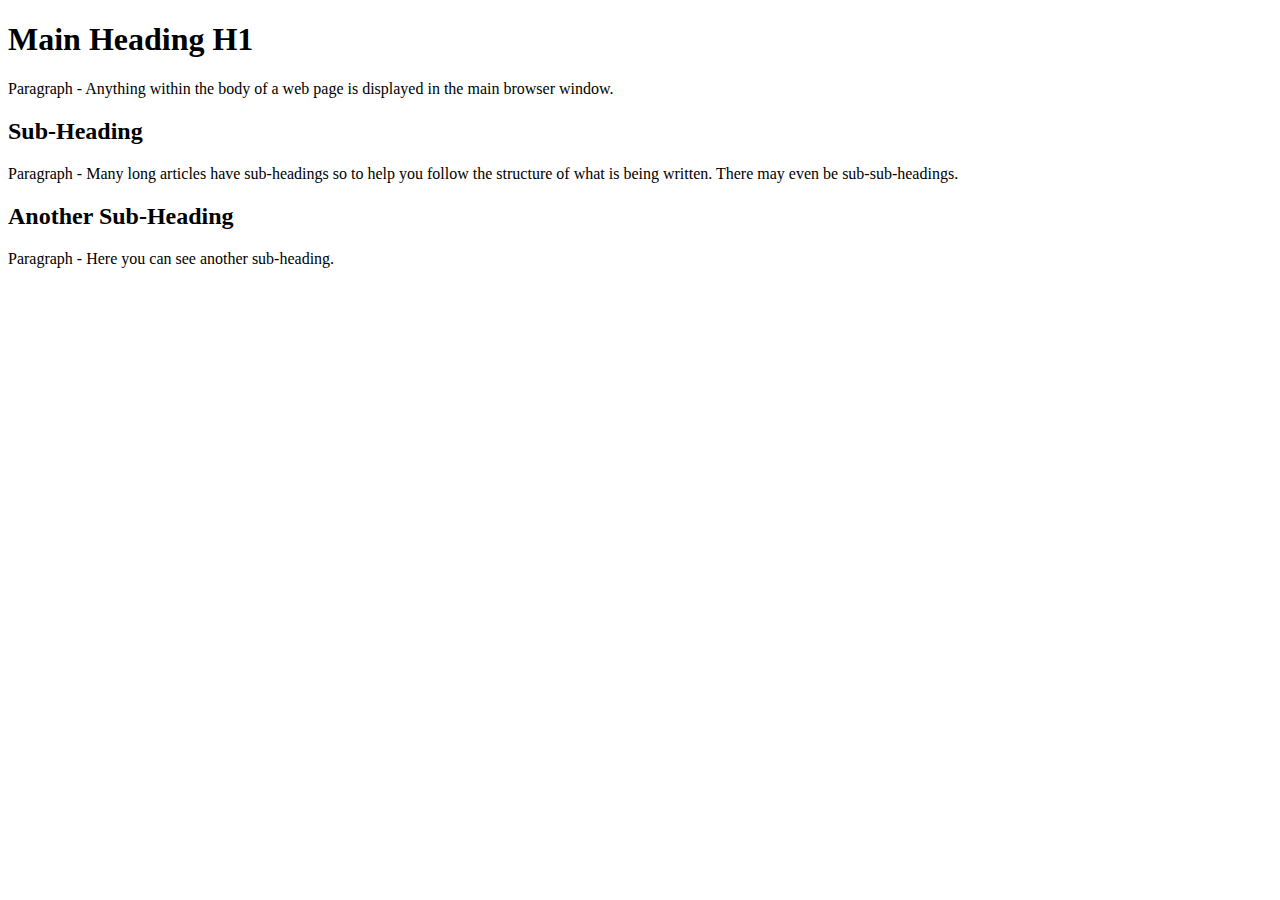
<file: Assignment 01 - Structure/index.html>
<!DOCTYPE html>
<html lang="en">
  <head>
    <meta charset="UTF-8" />
    <meta name="viewport" content="width=device-width, initial-scale=1.0" />
    <title>Assignment 1</title>
  </head>
  <body>
    <h1>Main Heading H1</h1>
    <p>
      Paragraph - Anything within the body of a web page is displayed in the
      main browser window.
    </p>
    <h2>Sub-Heading</h2>
    <p>
      Paragraph - Many long articles have sub-headings so to help you follow the
      structure of what is being written. There may even be sub-sub-headings.
    </p>
    <h2>Another Sub-Heading</h2>
    <p>Paragraph - Here you can see another sub-heading.</p>
  </body>
</html>
</file>
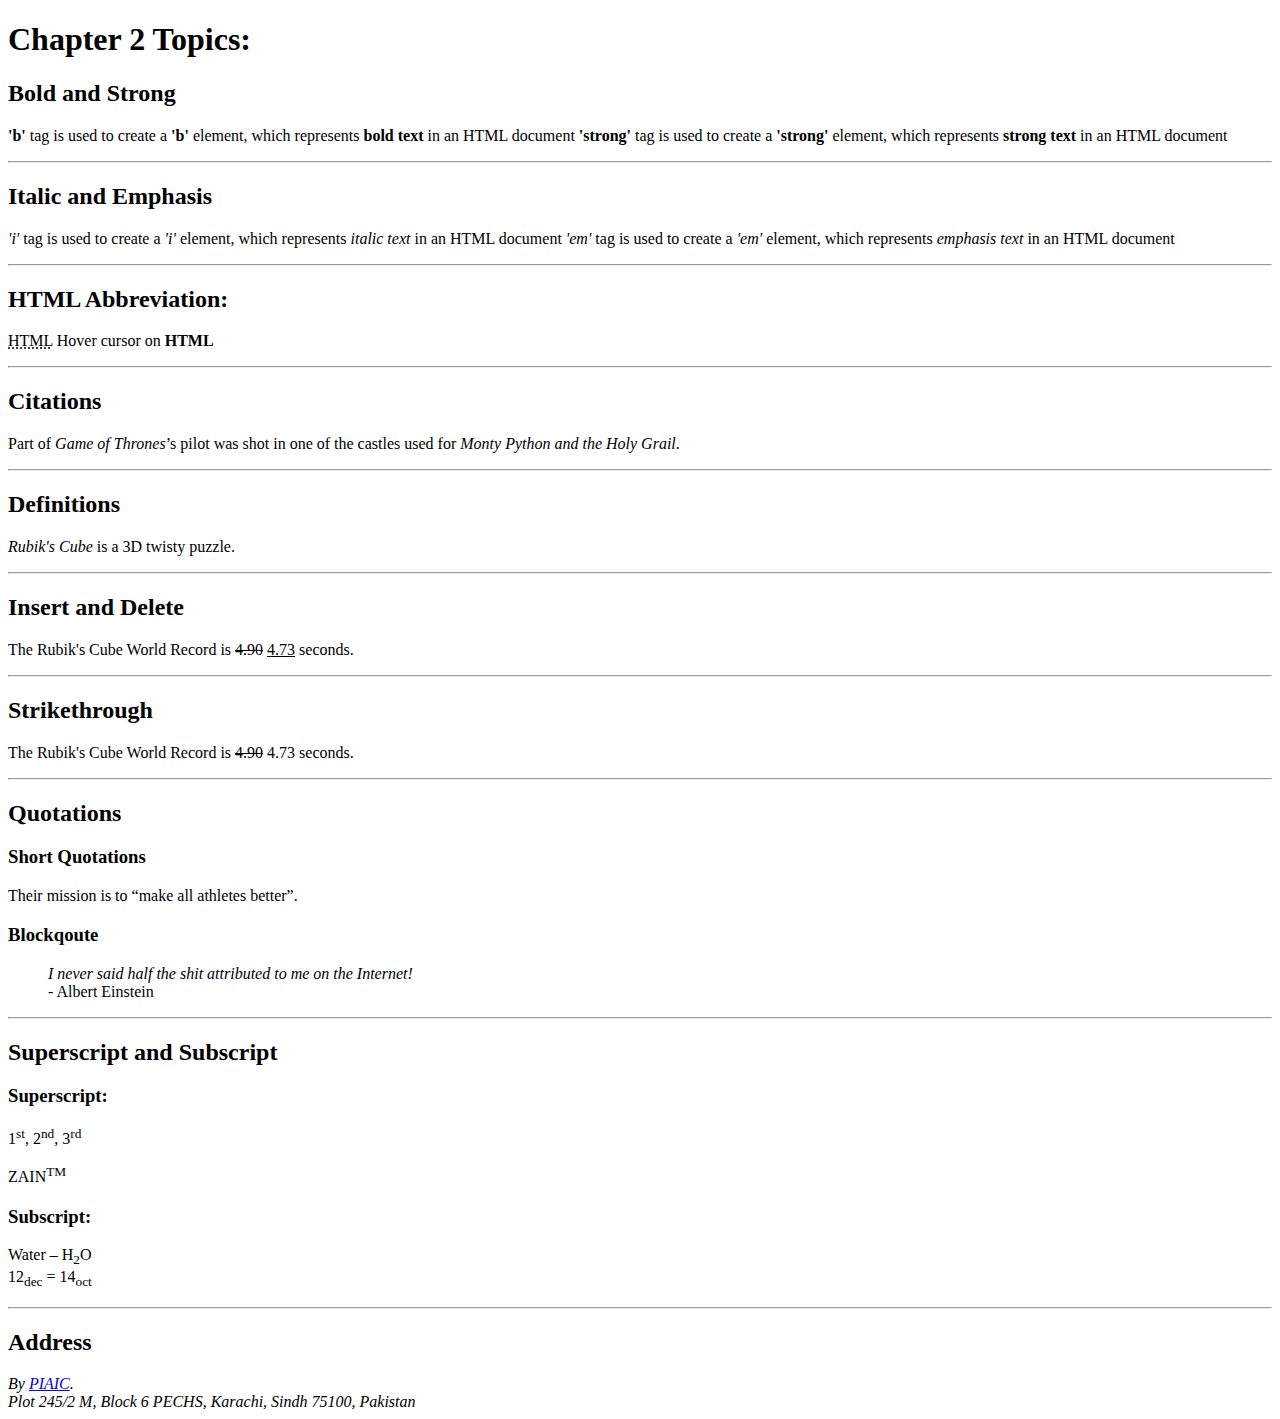
<file: Assignment 02 - Text/index.html>
<!DOCTYPE html>
<html lang="en">
  <head>
    <meta charset="UTF-8" />
    <meta name="viewport" content="width=device-width, initial-scale=1.0" />
    <title>Assignment #2</title>
  </head>
  <body>
    <h1>Chapter 2 Topics:</h1>
    <h2>Bold and Strong</h2>
    <p>
      <b>'b'</b> tag is used to create a <b>'b'</b> element, which represents
      <b>bold text</b> in an HTML document <strong>'strong'</strong> tag is used
      to create a <strong>'strong'</strong> element, which represents
      <strong>strong text</strong> in an HTML document
    </p>
    <hr />

    <h2>Italic and Emphasis</h2>
    <p>
      <i>'i'</i> tag is used to create a <i>'i'</i> element, which represents
      <i>italic text</i> in an HTML document <em>'em'</em> tag is used to create
      a <em>'em'</em> element, which represents <em>emphasis text</em> in an
      HTML document
    </p>
    <hr />

    <h2>HTML Abbreviation:</h2>
    <p>
      <abbr title="Hypertext Markup Language">HTML</abbr> Hover cursor on
      <b>HTML</b>
    </p>
    <hr />

    <h2>Citations</h2>
    <p>
      Part of <cite>Game of Thrones</cite>&rsquo;s pilot was shot in one of the
      castles used for <cite>Monty Python and the Holy Grail</cite>.
    </p>
    <hr />

    <h2>Definitions</h2>
    <p><dfn>Rubik's Cube</dfn> is a 3D twisty puzzle.</p>
    <hr />

    <h2>Insert and Delete</h2>
    <p>
      The Rubik's Cube World Record is <del>4.90</del> <ins>4.73</ins> seconds.
    </p>
    <hr />

    <h2>Strikethrough</h2>
    <p>The Rubik's Cube World Record is <s>4.90</s> 4.73 seconds.</p>
    <hr />

    <h2>Quotations</h2>
    <h3>Short Quotations</h3>
    <p>Their mission is to <q>make all athletes better</q>.</p>
    <h3>Blockqoute</h3>
    <blockquote cite="https://wwweeebbb.com/">
      <em>I never said half the shit attributed to me on the Internet!</em
      ><br />
      - Albert Einstein
    </blockquote>
    <hr />

    <h2>Superscript and Subscript</h2>
    <h3>Superscript:</h3>
    <p>1<sup>st</sup>, 2<sup>nd</sup>, 3<sup>rd</sup></p>
    <p>ZAIN<sup>TM</sup></p>
    <h3>Subscript:</h3>
    <p>Water &ndash; H<sub>2</sub>O <br /> 12<sub>dec</sub> = 14<sub>oct</sub></p>
    <hr>

    <h2>Address</h2>
    <address>By <a href="mailto:education@piaic.org">PIAIC</a>.<br /> Plot 245/2 M, Block 6 PECHS, Karachi, Sindh 75100, Pakistan</address>
  </body>
</html>
</file>
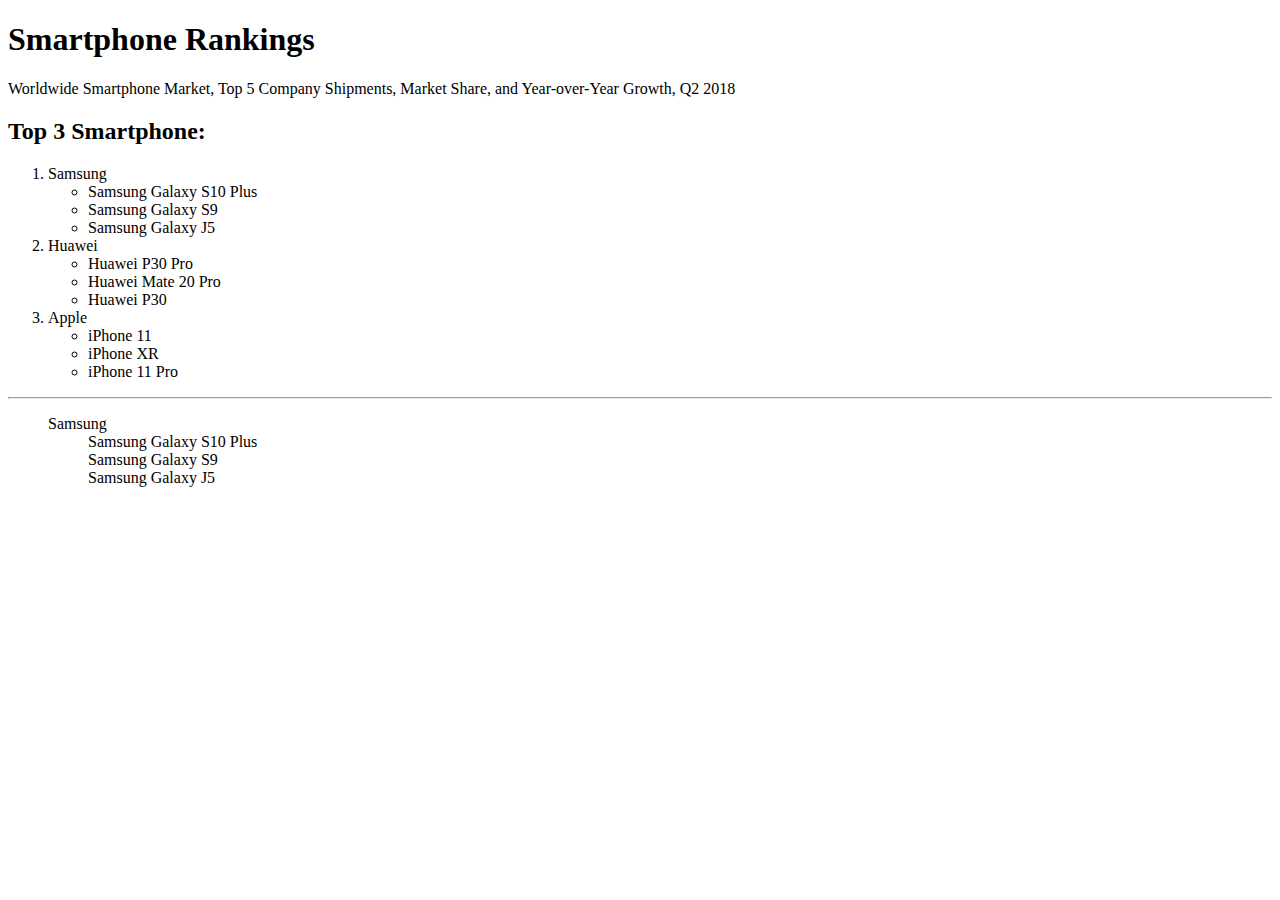
<file: Assignment 03 - Lists/index.html>
<!DOCTYPE html>
<html lang="en">
  <head>
    <meta charset="UTF-8" />
    <meta name="viewport" content="width=device-width, initial-scale=1.0" />
    <title>Assignment #3</title>
  </head>
  <body>
    <h1>Smartphone Rankings</h1>
    <p>
      Worldwide Smartphone Market, Top 5 Company Shipments, Market Share, and
      Year-over-Year Growth, Q2 2018
    </p>
    <h2>Top 3 Smartphone:</h2>
    <ol>
      <li>
        Samsung
        <ul>
          <li>Samsung Galaxy S10 Plus</li>
          <li>Samsung Galaxy S9</li>
          <li>Samsung Galaxy J5</li>
        </ul>
      </li>
      <li>
        Huawei
        <ul>
          <li>Huawei P30 Pro</li>
          <li>Huawei Mate 20 Pro</li>
          <li>Huawei P30</li>
        </ul>
      </li>
      <li>
        Apple
        <ul>
          <li>iPhone 11</li>
          <li>iPhone XR</li>
          <li>iPhone 11 Pro</li>
        </ul>
      </li>
    </ol>
    <hr />

    <ol>
      <dl>
        <dt>Samsung</dt>
        <dd>Samsung Galaxy S10 Plus</dd>
        <dd>Samsung Galaxy S9</dd>
        <dd>Samsung Galaxy J5</dd>
      </dl>
    </ol>
  </body>
</html>
</file>
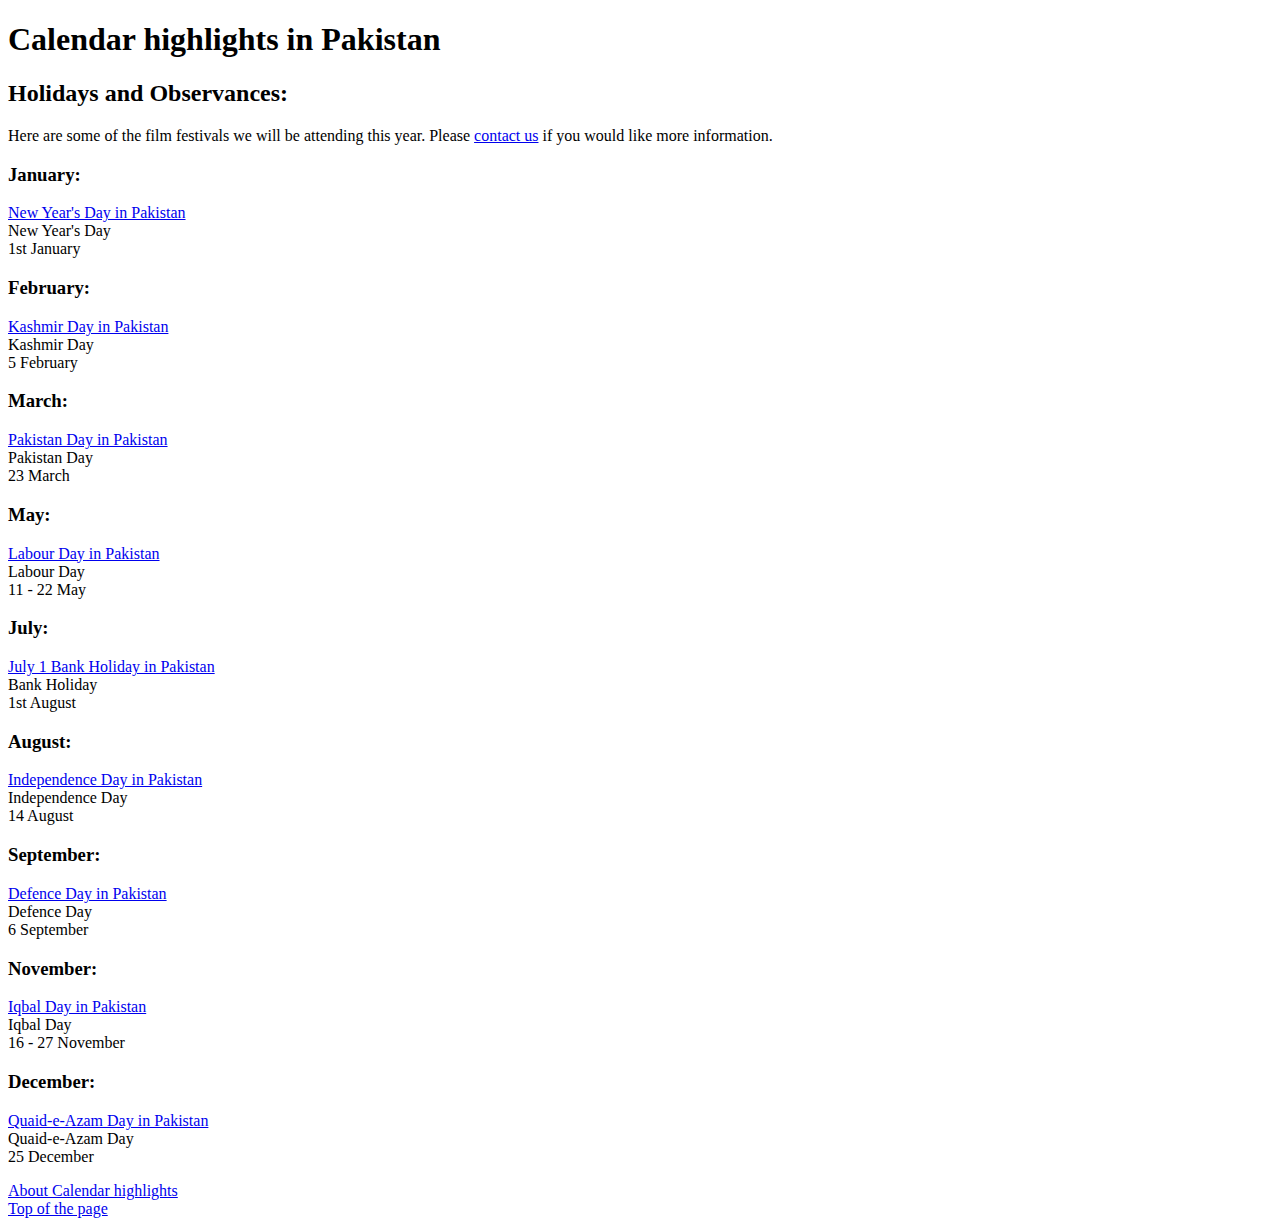
<file: Assignment 04 - Links/index.html>
<!DOCTYPE html>
<html lang="en">
  <head>
    <meta charset="UTF-8" />
    <meta name="viewport" content="width=device-width, initial-scale=1.0" />
    <title>Assignment #4</title>
  </head>
  <body>
    <h1 id="top">Calendar highlights in Pakistan</h1>
    <h2>Holidays and Observances:</h2>
    <p>
      Here are some of the film festivals we will be attending this year. Please
      <a href="mailto:djzain33@gmail.com">contact us</a> if you would like more
      information.
    </p>
    <h3>January:</h3>
    <p>
      <a href="https://www.timeanddate.com/holidays/pakistan/new-year-day"
        >New Year's Day in Pakistan</a
      > <br>
      New Year's Day <br />
      1st January
    </p>
    
    <h3>February:</h3>
    <p>
      <a href="https://www.timeanddate.com/holidays/pakistan/kashmir-day"
        >Kashmir Day in Pakistan</a
      > <br>
      Kashmir Day <br />
5 February
    </p>
    
    <h3>March:</h3>
    <p>
      <a href="https://www.timeanddate.com/holidays/pakistan/pakistan-day"
        >Pakistan Day in Pakistan</a
      > <br>
      Pakistan Day <br />
      23 March
    </p>
    
    <h3>May:</h3>
    <p>
      <a href="https://www.timeanddate.com/holidays/pakistan/labour-day"
        >Labour Day in Pakistan</a
      > <br>
      Labour Day <br />
      11 - 22 May
    </p>
    
    <h3>July:</h3>
    <p>
      <a href="https://www.timeanddate.com/holidays/pakistan/july-1-bank-holiday"
        >July 1 Bank Holiday in Pakistan</a
      > <br>
      Bank Holiday <br />
      1st August
    </p>
    
    <h3>August:</h3>
    <p>
      <a href="https://www.timeanddate.com/holidays/pakistan/independence-day"
        >Independence Day in Pakistan</a
      > <br>
      Independence Day <br />
      14 August
    </p>
    
    <h3>September:</h3>
    <p>
      <a href="https://www.timeanddate.com/holidays/pakistan/defence-day"
        >Defence Day in Pakistan</a
      > <br>
      Defence Day <br />
      6 September
    </p>
    
    <h3>November:</h3>
    <p>
      <a href="https://www.timeanddate.com/holidays/pakistan/iqbal-day"
        >Iqbal Day in Pakistan</a
      > <br>
      Iqbal Day <br />
      16 - 27 November
    </p>
    
    <h3>December:</h3>
    <p>
      <a href="https://www.timeanddate.com/holidays/pakistan/quaid-e-azam-day"
        >Quaid-e-Azam Day in Pakistan</a
      > <br>
      Quaid-e-Azam Day <br />
      25 December
    </p>
    
    <a href="about.html">About Calendar highlights</a> <br>

    <a href="#top">Top of the page</a>
    
  </body>
</html>
</file>
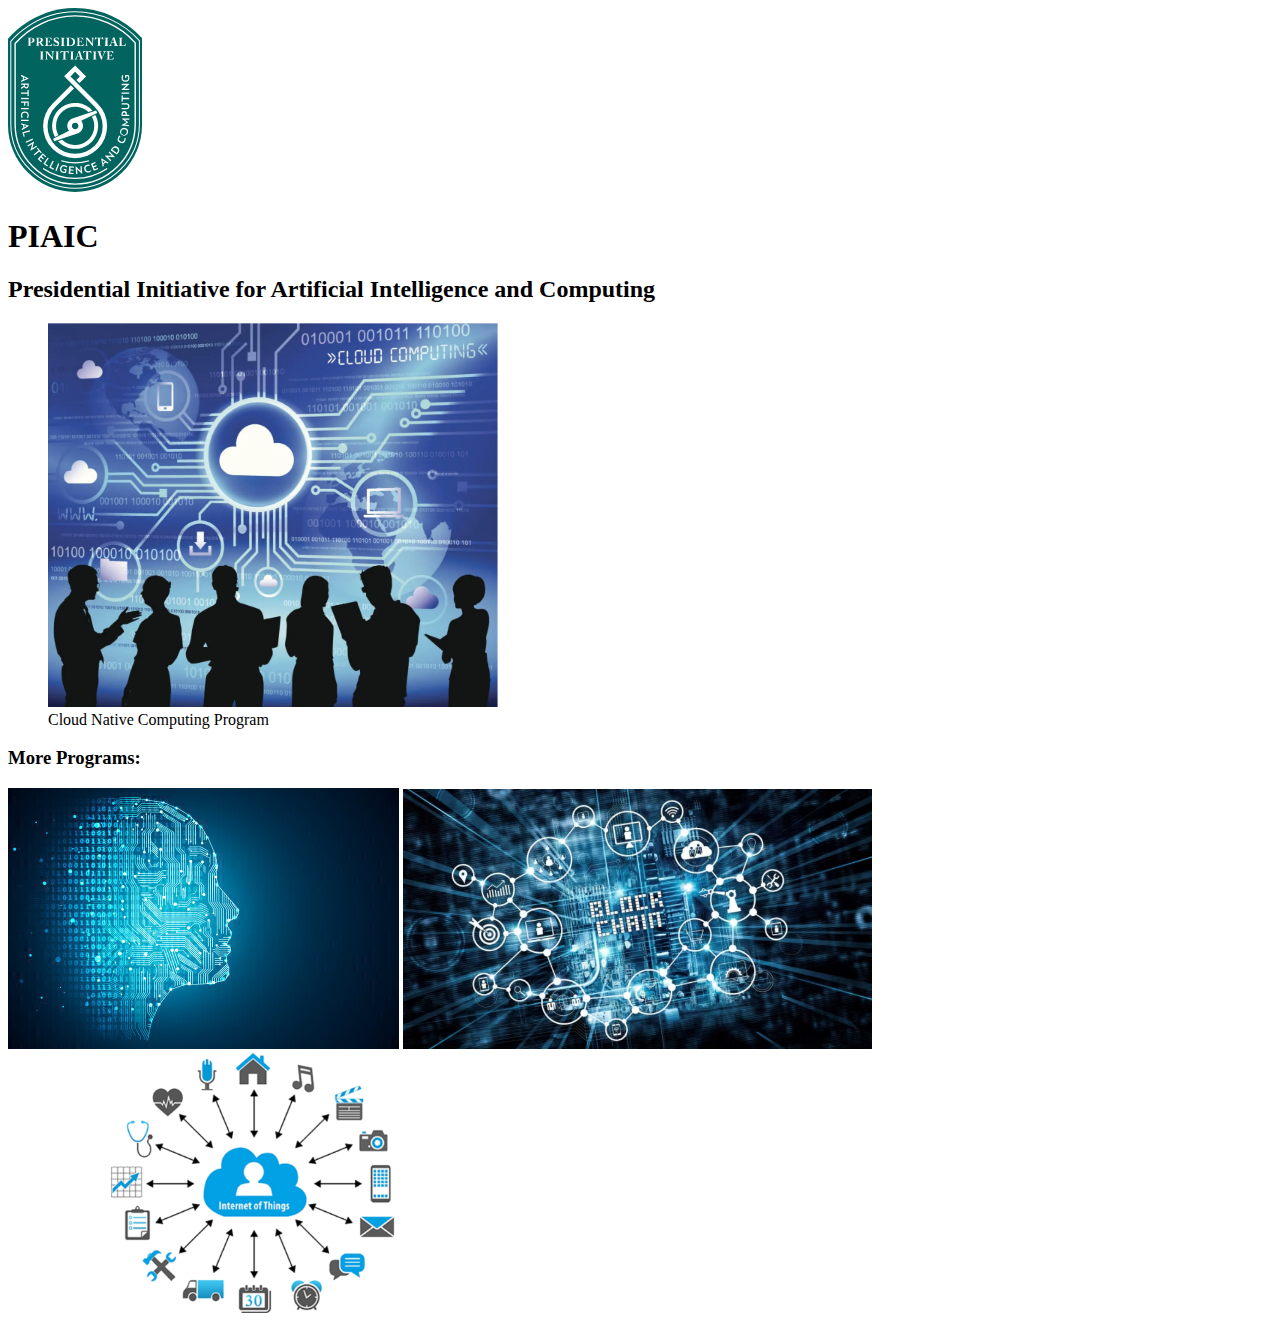
<file: Assignment 05 - Images/index.html>
<!DOCTYPE html>
<html lang="en">
<head>
    <meta charset="UTF-8">
    <meta name="viewport" content="width=device-width, initial-scale=1.0">
    <title>Document</title>
</head>
<body>
    <img src="images/Logo.fb7de414.svg" alt="PIAIC LOGO">
    <h1>PIAIC</h1>
    <h2>Presidential Initiative for Artificial Intelligence and Computing</h2>
    <figure>
        <img src="images/1.webp" alt="cloud" width="450px">
        <figcaption>Cloud Native Computing Program</figcaption>
    </figure>

    <h3>More Programs:</h3>
    <img src="images/2.jpg" alt=""> <img src="images/3.png" alt="" height="260px"> <img src="images/4.png" alt="" height="260px">
</body>
</html>
</file>
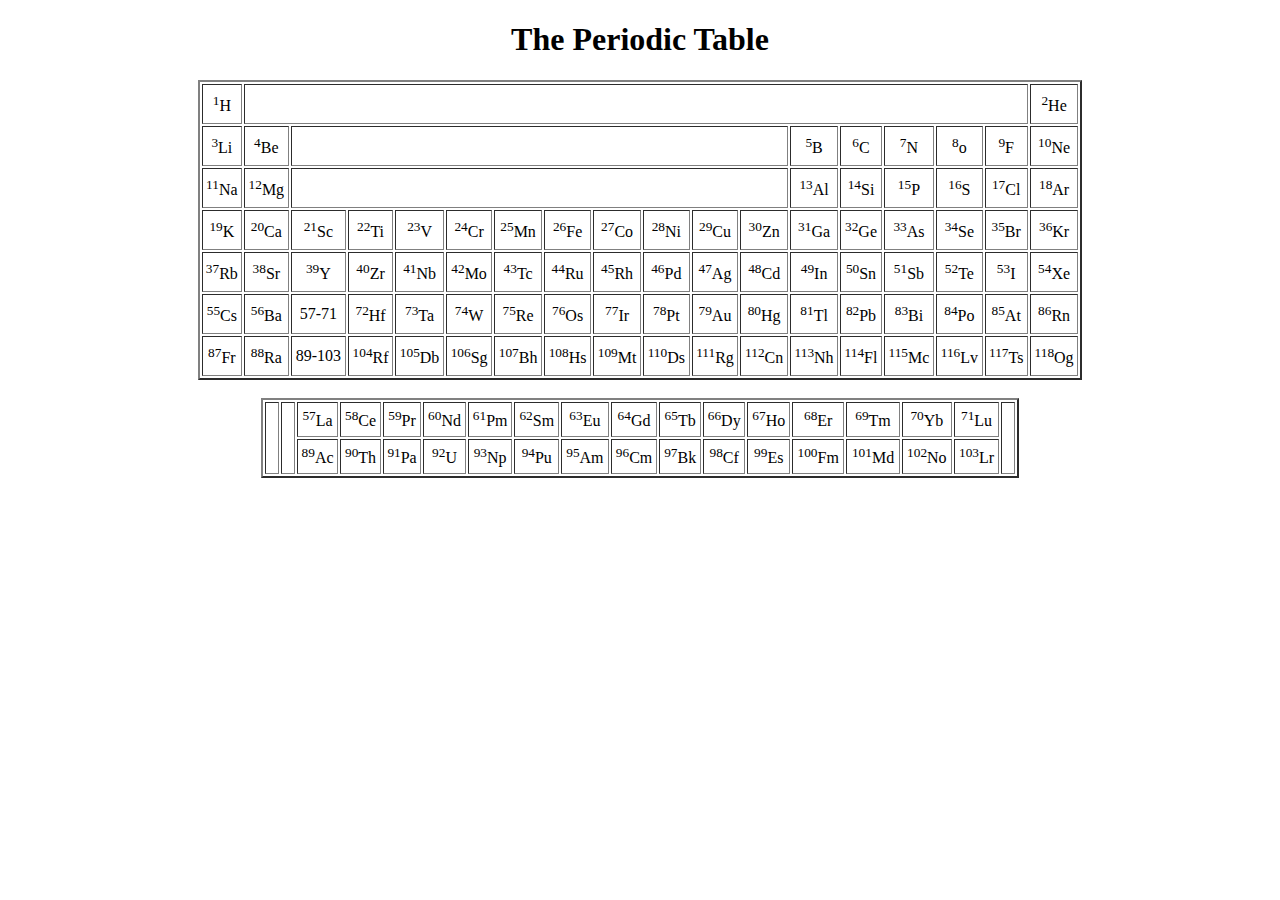
<file: Assignment 06 - Tables/index.html>
<!DOCTYPE html>
<html lang="en">
<head>
    <meta charset="UTF-8">
    <meta name="viewport" content="width=device-width, initial-scale=1.0">
    <title>Periodic Table</title>
    <style>
         td  {
            text-align: center;
         }
    </style>
</head>
<body>
    <h1 align="center">The Periodic Table</h1>
    <table border="2" width="70%" height="300" align="center" >
        <tr>
            <td><sup>1</sup>H</td>
            <td colspan="16"></td>
            <td><sup>2</sup>He</td>
        </tr>
        <tr>
            <td><sup>3</sup>Li</td>
            <td><sup>4</sup>Be</td>
            <td colspan="10"></td>
            <td><sup>5</sup>B</td>
            <td><sup>6</sup>C</td>
            <td><sup>7</sup>N</td>
            <td><sup>8</sup>o</td>
            <td><sup>9</sup>F</td>
            <td><sup>10</sup>Ne</td>
        </tr>
        <tr>
            <td><sup>11</sup>Na</td>
            <td><sup>12</sup>Mg</td>
            <td colspan="10"></td>
            <td><sup>13</sup>Al</td>
            <td><sup>14</sup>Si</td>
            <td><sup>15</sup>P</td>
            <td><sup>16</sup>S</td>
            <td><sup>17</sup>Cl</td>
            <td><sup>18</sup>Ar</td>
        </tr>
        <tr>
            <td><sup>19</sup>K</td>
            <td><sup>20</sup>Ca</td>
            <td><sup>21</sup>Sc</td>
            <td><sup>22</sup>Ti</td>
            <td><sup>23</sup>V</td>
            <td><sup>24</sup>Cr</td>
            <td><sup>25</sup>Mn</td>
            <td><sup>26</sup>Fe</td>
            <td><sup>27</sup>Co</td>
            <td><sup>28</sup>Ni</td>
            <td><sup>29</sup>Cu</td>
            <td><sup>30</sup>Zn</td>
            <td><sup>31</sup>Ga</td>
            <td><sup>32</sup>Ge</td>
            <td><sup>33</sup>As</td>
            <td><sup>34</sup>Se</td>
            <td><sup>35</sup>Br</td>
            <td><sup>36</sup>Kr</td>
        </tr>
        <tr>
            <td><sup>37</sup>Rb</td>
            <td><sup>38</sup>Sr</td>
            <td><sup>39</sup>Y</td>
            <td><sup>40</sup>Zr</td>
            <td><sup>41</sup>Nb</td>
            <td><sup>42</sup>Mo</td>
            <td><sup>43</sup>Tc</td>
            <td><sup>44</sup>Ru</td>
            <td><sup>45</sup>Rh</td>
            <td><sup>46</sup>Pd</td>
            <td><sup>47</sup>Ag</td>
            <td><sup>48</sup>Cd</td>
            <td><sup>49</sup>In</td>
            <td><sup>50</sup>Sn</td>
            <td><sup>51</sup>Sb</td>
            <td><sup>52</sup>Te</td>
            <td><sup>53</sup>I</td>
            <td><sup>54</sup>Xe</td>
        </tr>
        <tr>
            <td><sup>55</sup>Cs</td>
            <td><sup>56</sup>Ba</td>
            <td>57-71</td>
            <td><sup>72</sup>Hf</td>
            <td><sup>73</sup>Ta</td>
            <td><sup>74</sup>W</td>
            <td><sup>75</sup>Re</td>
            <td><sup>76</sup>Os</td>
            <td><sup>77</sup>Ir</td>
            <td><sup>78</sup>Pt</td>
            <td><sup>79</sup>Au</td>
            <td><sup>80</sup>Hg</td>
            <td><sup>81</sup>Tl</td>
            <td><sup>82</sup>Pb</td>
            <td><sup>83</sup>Bi</td>
            <td><sup>84</sup>Po</td>
            <td><sup>85</sup>At</td>
            <td><sup>86</sup>Rn</td>
        </tr>
        <tr>
            <td><sup>87</sup>Fr</td>
            <td><sup>88</sup>Ra</td>
            <td>89-103</td>
            <td><sup>104</sup>Rf</td>
            <td><sup>105</sup>Db</td>
            <td><sup>106</sup>Sg</td>
            <td><sup>107</sup>Bh</td>
            <td><sup>108</sup>Hs</td>
            <td><sup>109</sup>Mt</td>
            <td><sup>110</sup>Ds</td>
            <td><sup>111</sup>Rg</td>
            <td><sup>112</sup>Cn</td>
            <td><sup>113</sup>Nh</td>
            <td><sup>114</sup>Fl</td>
            <td><sup>115</sup>Mc</td>
            <td><sup>116</sup>Lv</td>
            <td><sup>117</sup>Ts</td>
            <td><sup>118</sup>Og</td>
        </tr>
    </table>

    <br>

    <table border="2" width="60%" height="80" align="center">
        <tr >
            <td rowspan="2" width="10"></td>
            <td rowspan="2" width="10"></td>
            <td><sup>57</sup>La</td>
            <td><sup>58</sup>Ce</td>
            <td><sup>59</sup>Pr</td>
            <td><sup>60</sup>Nd</td>
            <td><sup>61</sup>Pm</td>
            <td><sup>62</sup>Sm</td>
            <td><sup>63</sup>Eu</td>
            <td><sup>64</sup>Gd</td>
            <td><sup>65</sup>Tb</td>
            <td><sup>66</sup>Dy</td>
            <td><sup>67</sup>Ho</td>
            <td><sup>68</sup>Er</td>
            <td><sup>69</sup>Tm</td>
            <td><sup>70</sup>Yb</td>
            <td><sup>71</sup>Lu</td>
            <td rowspan="2" width="10"></td>
        </tr>
        <tr>
            <td><sup>89</sup>Ac</td>
            <td><sup>90</sup>Th</td>
            <td><sup>91</sup>Pa</td>
            <td><sup>92</sup>U</td>
            <td><sup>93</sup>Np</td>
            <td><sup>94</sup>Pu</td>
            <td><sup>95</sup>Am</td>
            <td><sup>96</sup>Cm</td>
            <td><sup>97</sup>Bk</td>
            <td><sup>98</sup>Cf</td>
            <td><sup>99</sup>Es</td>
            <td><sup>100</sup>Fm</td>
            <td><sup>101</sup>Md</td>
            <td><sup>102</sup>No</td>
            <td><sup>103</sup>Lr</td>
        </tr>
    </table>
</body>
</html>
</file>
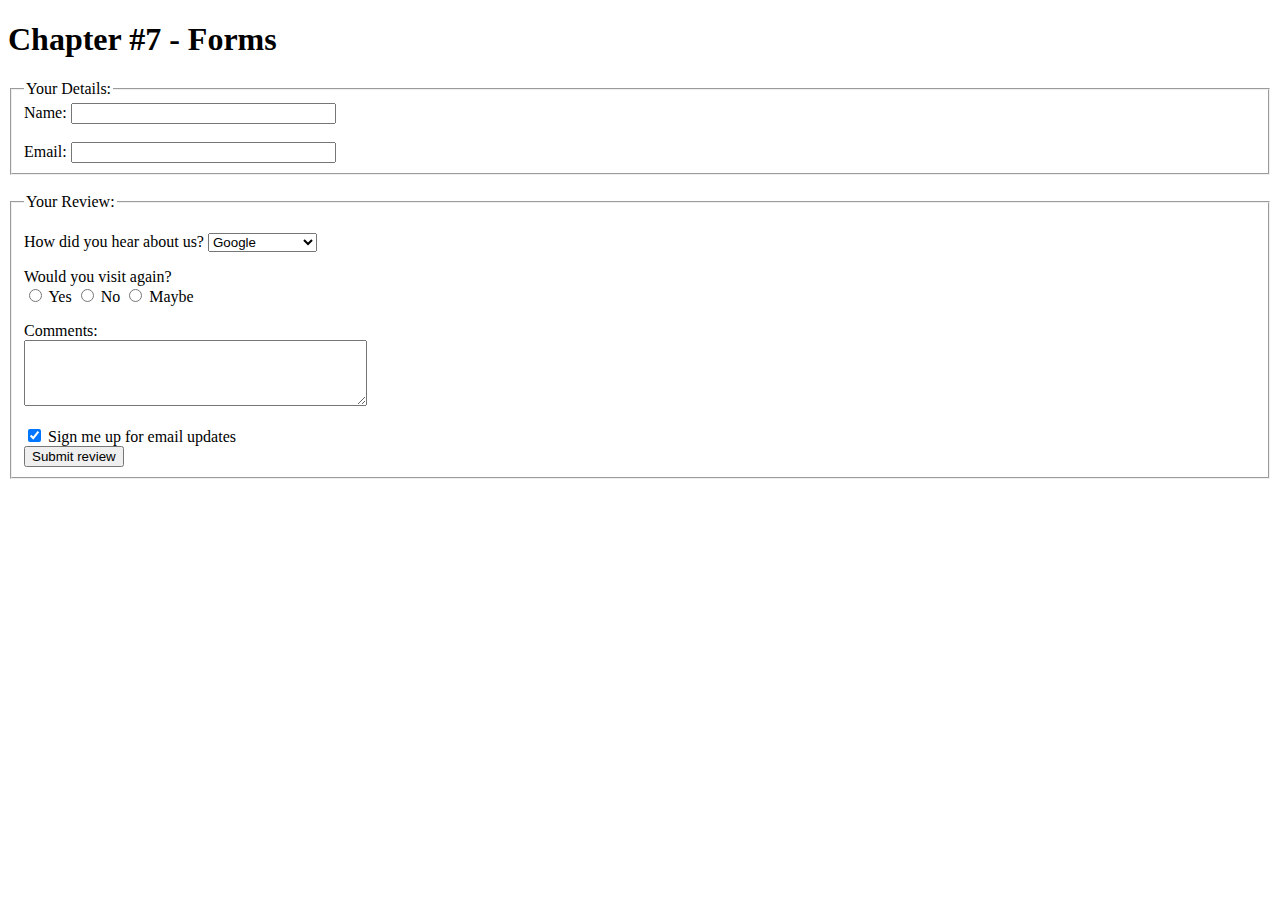
<file: Assignment 07 - Forms/index.html>
<!DOCTYPE html>
<html lang="en">

<head>
    <meta charset="UTF-8">
    <meta name="viewport" content="width=device-width, initial-scale=1.0">
    <title>Forms</title>
</head>

<body>
    <h1>Chapter #7 - Forms</h1>
    <form action="http://www.example.com/review.php" method="get">
        <fieldset>
            <legend>
                Your Details:
            </legend>
            <label>
                Name:
                <input type="text" name="name" size="30" maxlength="100">
            </label>
            <br>
            <br>
            <label>
                Email:
                <input type="email" name="email" size="30" maxlength="100">
            </label>
            <br>
        </fieldset>
        <br>
        <fieldset>
            <legend>
                Your Review:
            </legend>
            <p>
                <label for="hear-about">
                    How did you hear about us?
                </label>
                <select name="referrer" id="hear-about">
                    <option value="google">Google</option>
                    <option value="friend">Friend</option>
                    <option value="advert">Searched for it</option>
                    <option value="other">Other</option>
                </select>
            </p>
            <p>
                Would you visit again?
                <br>
                <label>
                    <input type="radio" name="rating" value="yes" />
                    Yes
                </label>
                <label>
                    <input type="radio" name="rating" value="no" />
                    No
                </label>
                <label>
                    <input type="radio" name="rating" value="maybe" />
                    Maybe
                </label>
            </p>
            <p>
                <label for="comments">
                    Comments:
                </label>
                <br>
                <textarea rows="4" cols="40" id="comments">

                </textarea>
            </p>
            <label>
                <input type="checkbox" name="subscribe" checked="checked" />
                Sign me up for email updates
            </label>
            <br>
            <input type="submit" value="Submit review" />
        </fieldset>
    </form>
</body>

</html>
</body>

</html>
</file>
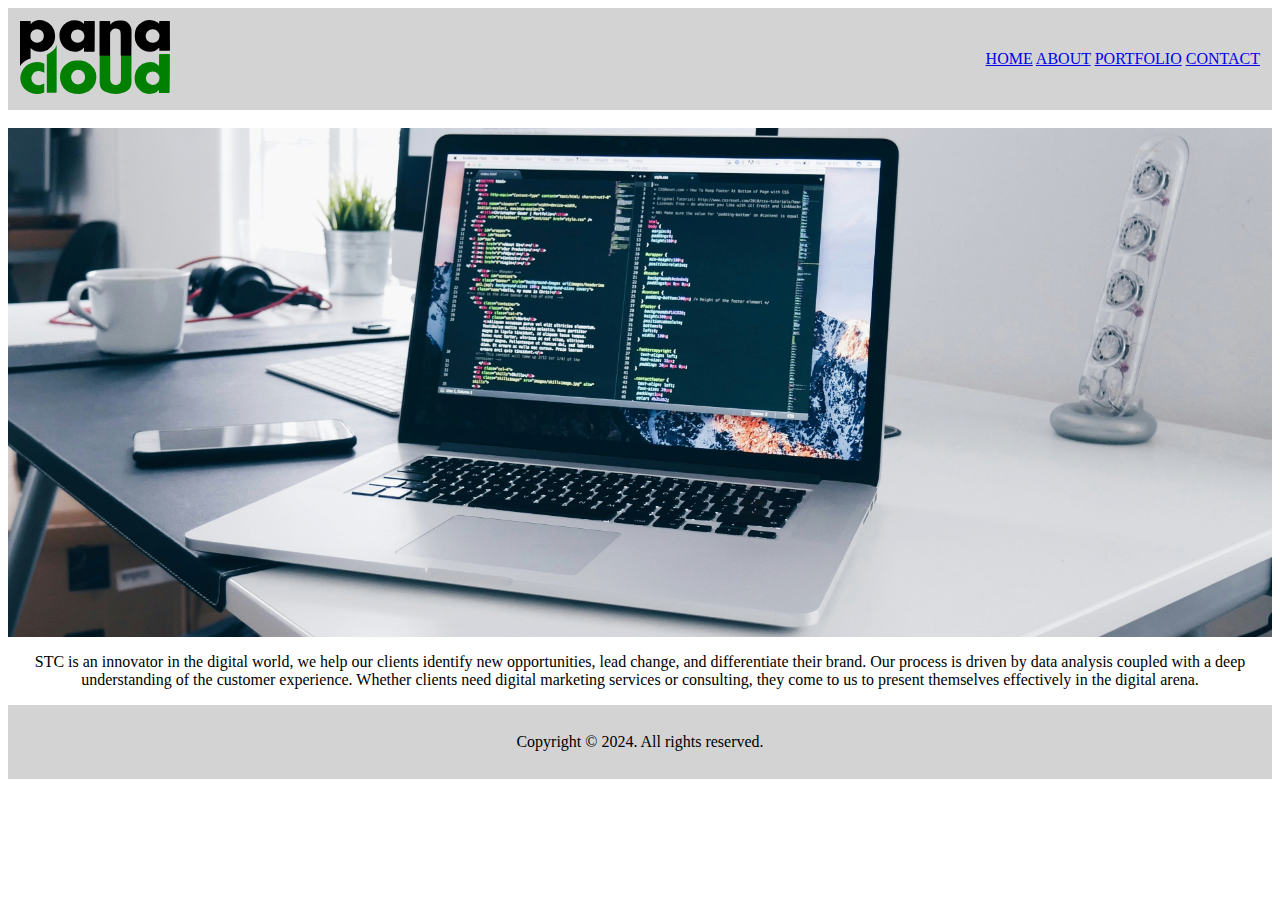
<file: Assignment 08 - Final HTML/index.html>
<!DOCTYPE html>
<html lang="en">
<head>
    <meta charset="UTF-8">
    <meta name="viewport" content="width=device-width, initial-scale=1.0">
    <title>Final Assignment of HTML</title>
</head>
<body>
    <!-- Header Section -->
    <table align="center" width="100%" bgcolor="lightgrey" cellpadding="10">
        <tr>
            <td align="left">
                <img src="images/panacloud_logo.svg" alt="panacloud_logo" width="150px">
            </td>
            <td align="right">
                <a href="index.html">HOME</a>
                <a href="about.html">ABOUT</a>
                <a href="portfolio.html">PORTFOLIO</a>
                <a href="contact.html">CONTACT</a>
            </td>
        </tr>
    </table>
    
    <!-- Main Content -->
    <div align="center" width="100%">
        <br>
        <img src="images/file.jpg" alt="Keyboard image" width="100%"  align="center">
        <p>STC is an innovator in the digital world, we help our clients identify new opportunities, lead change, and
            differentiate their brand. Our process is driven by data analysis coupled with a deep understanding of the
            customer experience. Whether clients need digital marketing services or consulting, they come to us to present
            themselves effectively in the digital arena.</p>
    </div>
    
    <!-- Footer Section -->
    <table align="center" width="100%" bgcolor="lightgrey" cellpadding="10">
        <tr>
            <td align="center">
                <p>Copyright © 2024. All rights reserved.</p>
            </td>
        </tr>
    </table>
    
</body>
</html>
</file>
